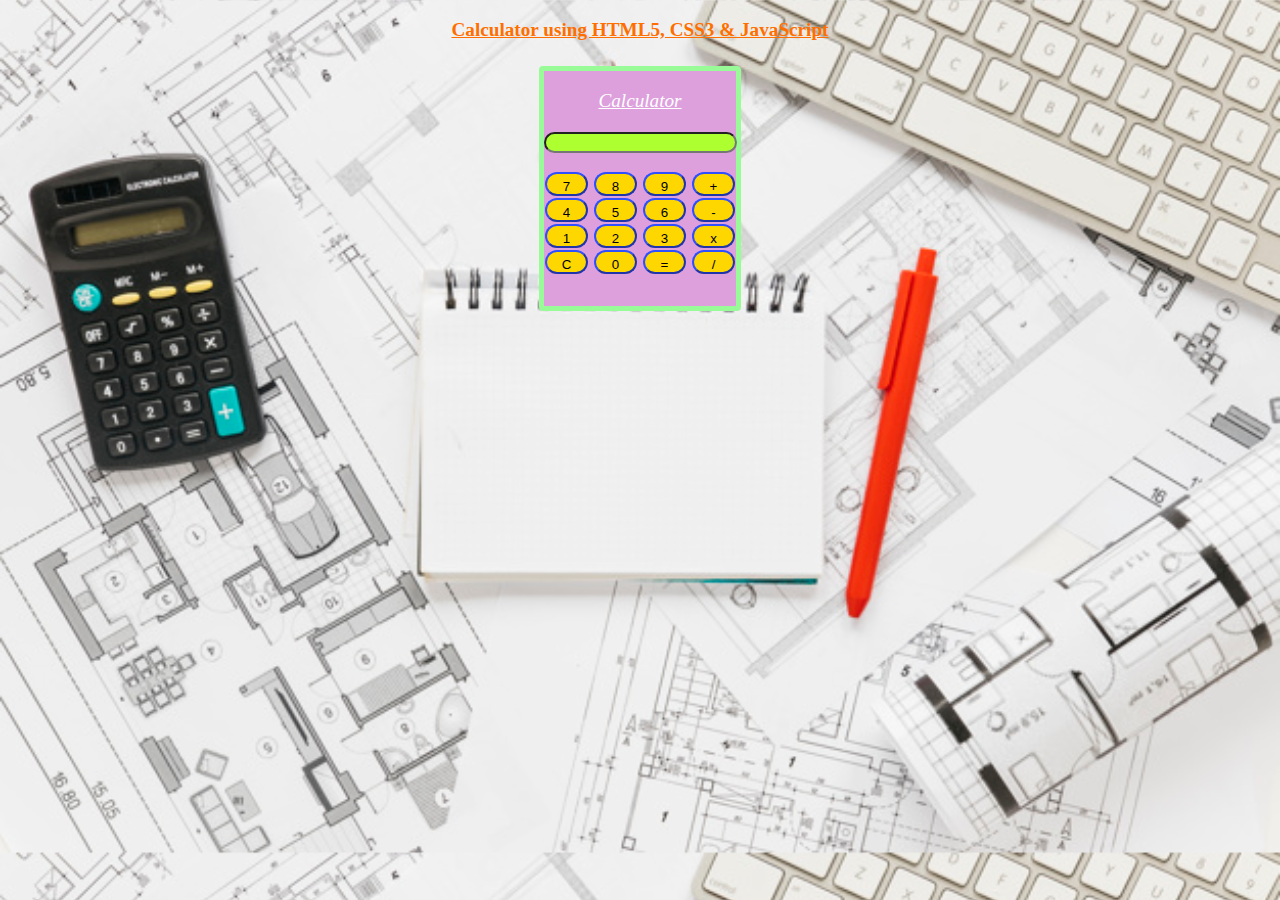
<file: Calculator App/index.html>
<!DOCTYPE html>
<html lang="en">
<head>
    <meta charset="UTF-8">
    <meta name="viewport" content="width=device-width, initial-scale=1.0">
    <title> Calculator </title>
    <link rel="stylesheet" href="style.css">
    <script src="App.js"></script>
</head>
<body>
   <p style="color:#FF6F00; text-align:center ;"> <b>  <ins> Calculator using HTML5, CSS3 & JavaScript</ins> </b> </p>
        <div class="main">
           <div> 
               <p style="text-align: center; font-weight: 500px; color:#ffffff ;"><ins> <i>  Calculator</i> </ins></p>
                <input id="result" class="result" type="text">
                </div>
                <br>
                <div>

                    <button class="btn" onclick="getNumber('7')"> 7 </button>
                    <button class="btn" onclick="getNumber('8')" > 8 </button>
                    <button class="btn" onclick="getNumber('9')"> 9 </button>
                    <button class="btn" onclick="getNumber('+')"> + </button>
                 </div>

                 <div>
                    <button class="btn" onclick="getNumber('4')"> 4 </button>
                    <button class="btn" onclick="getNumber('5')"> 5 </button>
                    <button class="btn" onclick="getNumber('6')"> 6 </button>
                    <button class="btn" onclick="getNumber('-')">  - </button>
                 </div>
        
                 <div>  
                    <button class="btn" onclick="getNumber('1')"> 1 </button>
                    <button class="btn" onclick="getNumber('2')"> 2 </button>
                    <button class="btn" onclick="getNumber('3')"> 3 </button>
                    <button class="btn" onclick="getNumber('*')"> x </button>
                 </div>

                 <div>
                    <button class="btn" onclick="clearResult()"> C </button>
                    <button class="btn" onclick="getNumber('0')"> 0 </button>
                    <button class="btn" onclick="getResult('=')"> = </button>
                    <button class="btn" onclick="getNumber('/')"> / </button>
                    
           </div>
</body>
</html>
</file>
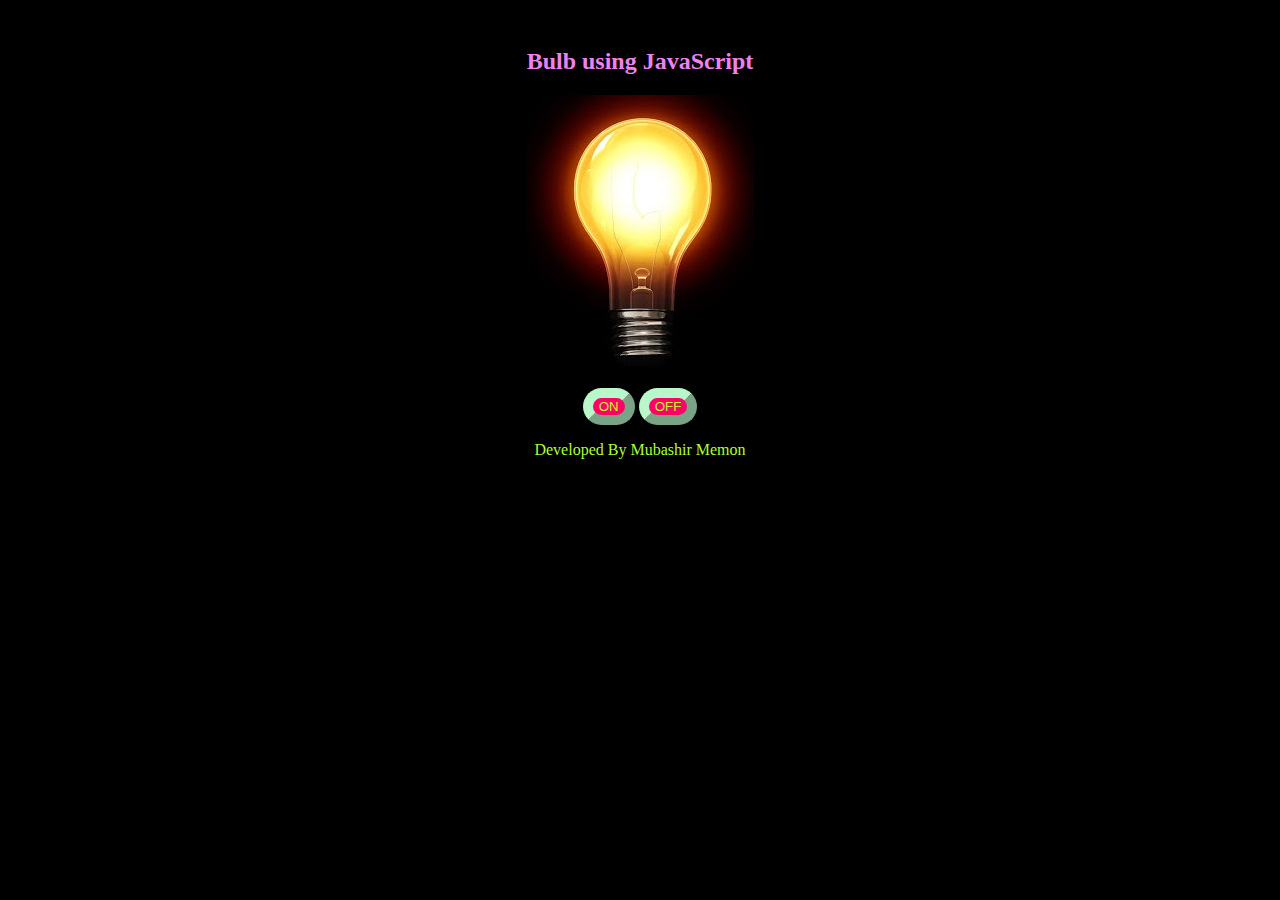
<file: Electric Bulb App/index.html>
<!DOCTYPE html>
<html lang="en">
<head>
    <meta charset="UTF-8">
    <meta name="viewport" content="width=device-width, initial-scale=1.0">
    <title> Bulb using JavaScript </title>
    <link rel="stylesheet" href="style.css">
    </head>
<body>
    <h2> Bulb  using JavaScript</h2>
    <img id="bulb" src="images/onbulb.jpg" alt="">
    <br/>
    <br/> 
    <button onclick="onbulb()"> ON </button>
    <button onclick="offbulb()"> OFF </button>
    <p>Developed By Mubashir Memon </p>
    <script src="App.js"></script>

</body>
</html>
</file>
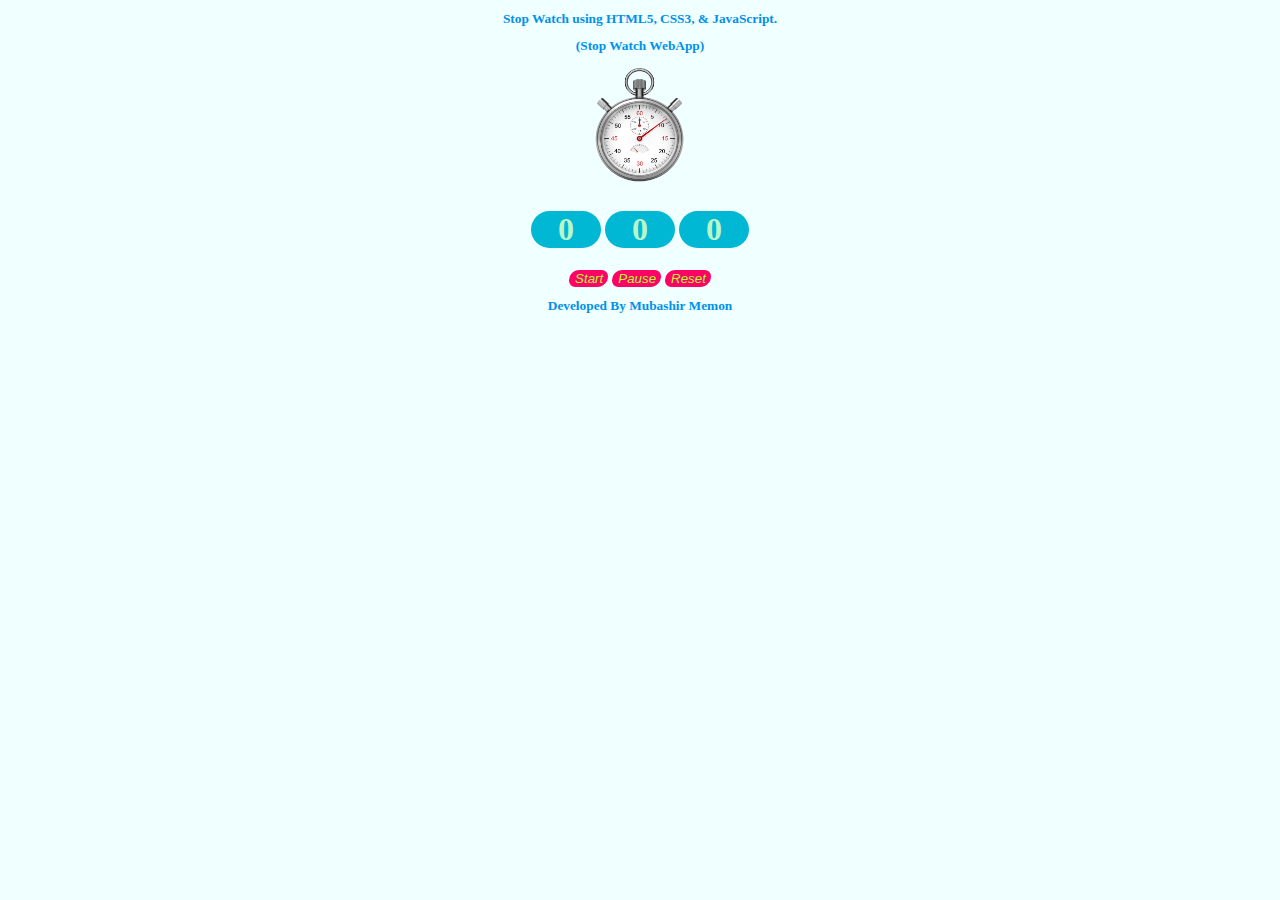
<file: StopWatch App/index.html>
<!DOCTYPE html>
<html lang="en">
<head>
    <meta charset="UTF-8">
    <meta name="viewport" content="width=device-width, initial-scale=1.0">
    <title> Stop Watch using JavaScript </title>
    <link rel="stylesheet" href="style.css">
    
</head>
<body>
     <h2>Stop Watch using HTML5, CSS3, & JavaScript.</h2> 
    <h2>(Stop Watch WebApp) </h2>
    <img src="image/stopwatch.png" alt=""> 
    <div> 
        <h1 id="min"> 0 </h1>
        <h1 id="sec"> 0 </h1>
        <h1 id="msec"> 0 </h1>
    </div>
        <button onclick="start()">  Start </button>  
        <button onclick="pause()"> Pause </button>
        <button onclick="reset()"> Reset </button>
    
    <script src="app.js"></script>
    <br>
    <h2> Developed By Mubashir Memon</h2>
   
</body>
</html>
</file>
<file: Calculator App/style.css>
body{
    background-color: azure;
    background-image: url(calculator.jpg);
    background-size: cover;}
.main{
    border: 5px solid palegreen;
    width: 192px;
    margin:  25px auto;
    border-radius: 4px;
    height: 235px;
    background-color:plum ;
}
.result{
    width: 95%;
    background-color:greenyellow;
    text-align: center;
    border-radius: 100px;
    padding-left: 5px;
 
}
.btn{
    width:43px;
    margin: 1px;
    border-radius: 17px;
    border-color:#304FFE;
    background-color:gold ;
    color:  black ;
    border-bottom-left-radius: 20px;
    padding: 5px 5px 0 5px;
    border-top-left-radius: 20px;
    border-end-end-radius: 20px;
    border-radius: 100px;

}
p{
    font-size:larger;
}
</file>
<file: Electric Bulb App/style.css>
body{
    background-color: black;
    text-align: center;
    padding-top: 20px;
}
.image{
    height: 400px;
    width: 250px;
}
button{
    border-radius: 150px;
    background-color:#FF0266;
    border-color: #B9F6CA;
    border-width: 10px;
    color: greenyellow;
}
p{
    color: greenyellow;
}
h2{
    color: violet}
</file>
<file: StopWatch App/style.css>
body{
    background-color: azure;
    text-align: center;
    text-shadow: aqua;
    border: black;
}
h1{
   background-color: #00B8D4;
   color: #B9F6CA;
   display: inline-block;
    width: 70px;
    border-radius: 40px;
    block-size: auto ;
}
img{
    height: 120px;
    width: 100px;
}
h2{
    color: #0091EA;
    font-size: smaller;
}
button{
    border-radius: 40px;
    text-align: inherit;
    padding-inline-end: 40px;
    background-color: #FF0266;
    color: greenyellow;
    font-style: italic;
    font-family: 'Segoe UI', Tahoma, Geneva, Verdana, sans-serif;
    border-bottom-right-radius: 70px;
    border-top-left-radius: 65px;
    border-width: 0;
    padding-right: 5px;
}
</file>
